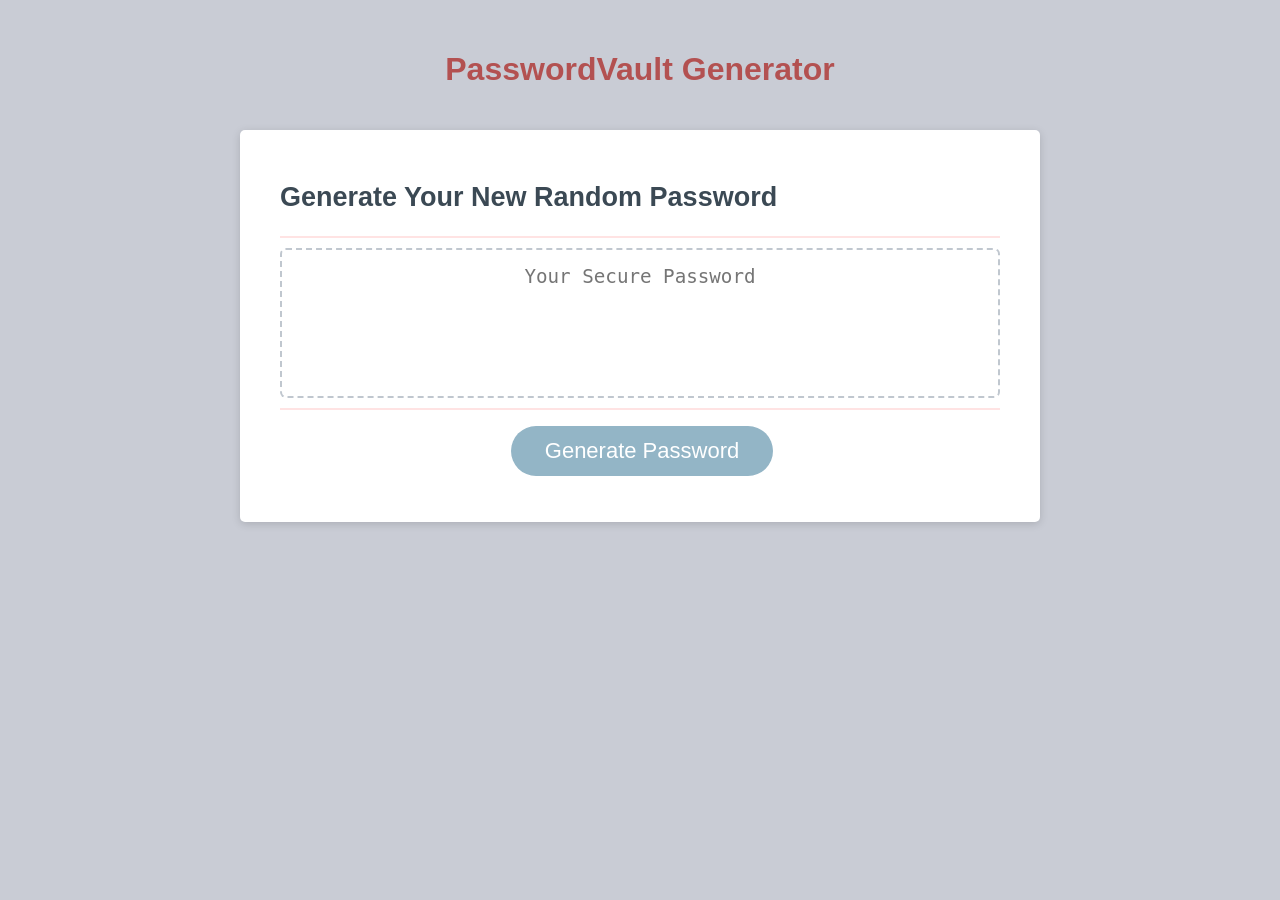
<file: index.html>
<!DOCTYPE html>
<html lang="en">
  <head>
    <meta charset="UTF-8" />
    <meta name="viewport" content="width=device-width, initial-scale=1.0" />
    <meta http-equiv="X-UA-Compatible" content="ie=edge" />
    <title>PasswordVault Generator</title>
    <link rel="stylesheet" href="style.css" />
  </head>
  <body>
    <summary class="wrapper">
      <header>
        <h1>PasswordVault Generator</h1>
      </header>
      <main class="card">
        <section class="card-header">
          <h2>Generate Your New Random Password</h2>
        </section>
        <section class="card-body">
          <textarea
            readonly
            id="password"
            placeholder="Your Secure Password"
            aria-label="Generated Password"
          ></textarea>
        </section>
        <article class="card-footer">
          <button id="generate" class="btn">Generate Password</button>
        </article>
      </main>
    </summary>
    <script src="script.js"></script>
  </body>
</html>
</file>
<file: style.css>
*,
*::before,
*::after {
  box-sizing: border-box;
}

html,
body,
.wrapper {
  height: 100%;
  margin: 0;
  padding: 0;
}

body {
  font-family: sans-serif;
  background-color: #C9CCD5;
}

.wrapper {
  padding-top: 30px;
  padding-left: 20px;
  padding-right: 20px;
}

header {
  text-align: center;
  padding: 20px;
  padding-top: 0px;
  color: hsl(206, 17%, 28%);
}

h1 {
  color: #b35151;
}
/* card section */
.card {
  background-color: hsl(0, 0%, 100%);
  border-radius: 5px;
  border-width: 1px;
  box-shadow: rgba(0, 0, 0, 0.15) 0px 2px 8px 0px;
  color: hsl(206, 17%, 28%);
  font-size: 18px;
  margin: 0 auto;
  max-width: 800px;
  padding: 30px 40px;
}

.card-header::after {
  content: " ";
  display: block;
  width: 100%;
  background: #FFE3E3;
  height: 2px;
}

.card-body {
  min-height: 100px;
}

.card-footer {
  text-align: center;
}

.card-footer::before {
  content: " ";
  display: block;
  width: 100%;
  background: #FFE3E3;
  height: 2px;
}

.card-footer::after {
  content: " ";
  display: block;
  clear: both;
}
/* button section */
.btn {
  
  border: none;
  background-color: rgb(147, 181, 198);
  border-radius: 25px;
  box-shadow: rgba(0, 0, 0, 0.1) 0px 1px 6px 0px rgba(0, 0, 0, 0.2) 0px 1px 1px
    0px;
  color: hsl(0, 0%, 100%);
  display: inline-block;
  font-size: 22px;
  line-height: 22px;
  margin: 16px 16px 16px 20px;
  padding: 14px 34px;
  text-align: center;
  cursor: pointer;
}

button[disabled] {
  cursor: default;
  background: #c0c7cf;
}

.float-right {
  float: right;
}

#password {
  -webkit-appearance: none;
  -moz-appearance: none;
  appearance: none;
  border: none;
  display: block;
  width: 100%;
  padding-top: 15px;
  padding-left: 15px;
  padding-right: 15px;
  padding-bottom: 85px;
  font-size: 1.2rem;
  text-align: center;
  margin-top: 10px;
  margin-bottom: 10px;
  border: 2px dashed #c0c7cf;
  border-radius: 6px;
  resize: none;
  overflow: hidden;
}
/* media query section for responsiveness */
@media (max-width: 690px) {
  
  .btn {
    font-size: 1rem;
    margin: 16px 0px 0px 0px;
    padding: 10px 15px;
  }

  #password {
    font-size: 1rem;
  }
}

@media (max-width: 500px) {
  .btn {
    font-size: 0.8rem;
  }
}
</file>
